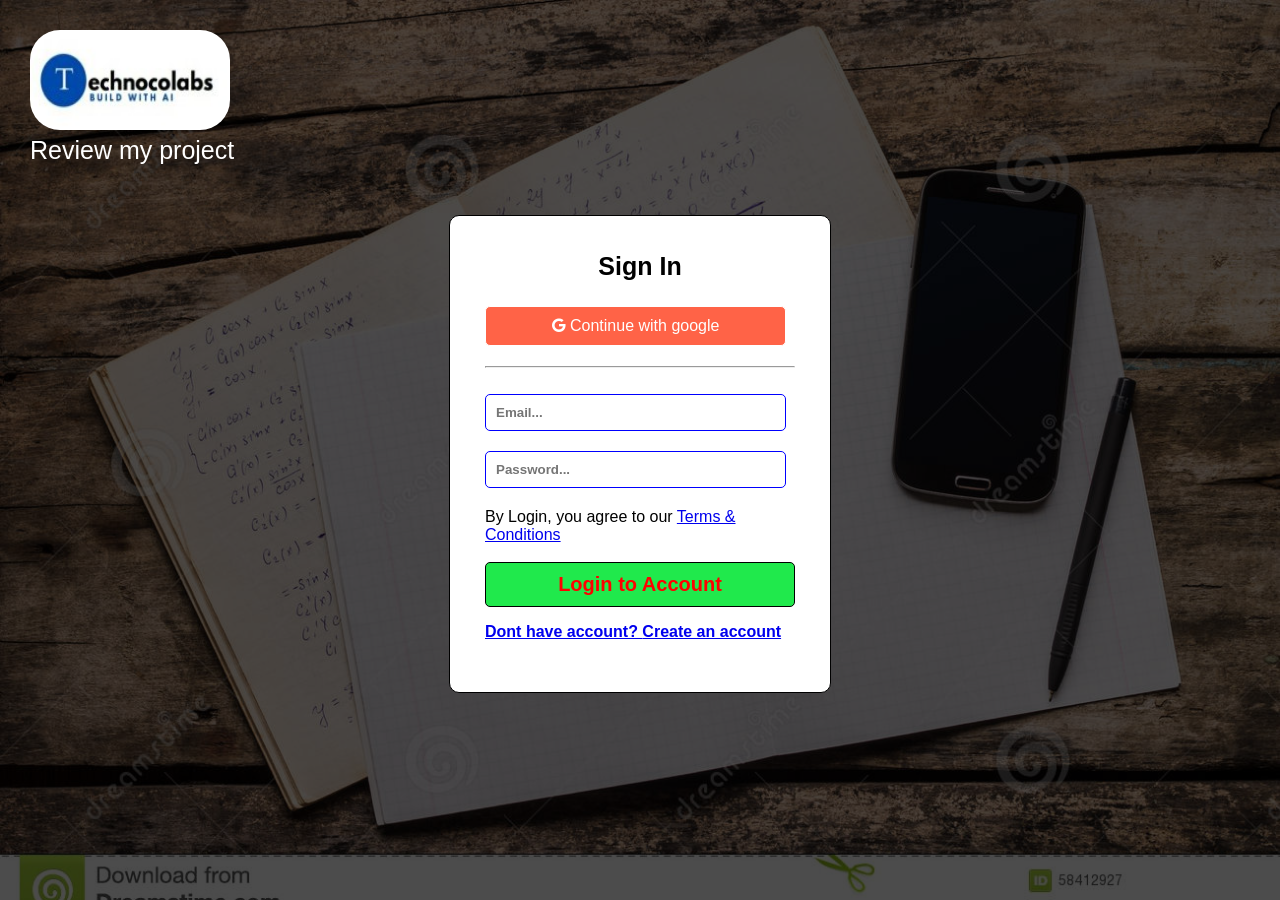
<file: final project/login.html>
<!DOCTYPE html>
<html lang="en" dir="ltr">
  <head>
    <meta charset="utf-8">
    <title></title>
    <link rel="stylesheet" href="signuplogin.css">
    <link rel="stylesheet" href="https://maxcdn.bootstrapcdn.com/font-awesome/4.5.0/css/font-awesome.min.css">
  </head>
  <body>
    <div class="header">
        <img class="logo" src="technocolab logo2.jpg">
        </br> Review my project
    </div>
	  <div id="login_div" class="main-div">
      <h3>Sign In</h3>
      <div class="a"> <i class="fa fa-google"></i> Continue with google </div>
      <hr></br>
      <input type="email" placeholder="Email..." class="emai" required/>
      <input type="password" placeholder="Password..." class="pass" required/>
      
      By Login, you agree to our <a href="#">Terms & Conditions</a>
      </br>
      </br>
      <button onclick="domain.html">Login to Account</button>
	  
      <a href="signup.html">
      <p class="yoo">
	    Dont have account? 
        <a href="#">Create an account </a>
        </p>
        </a>
    </div>
  </body>
</html>
</file>
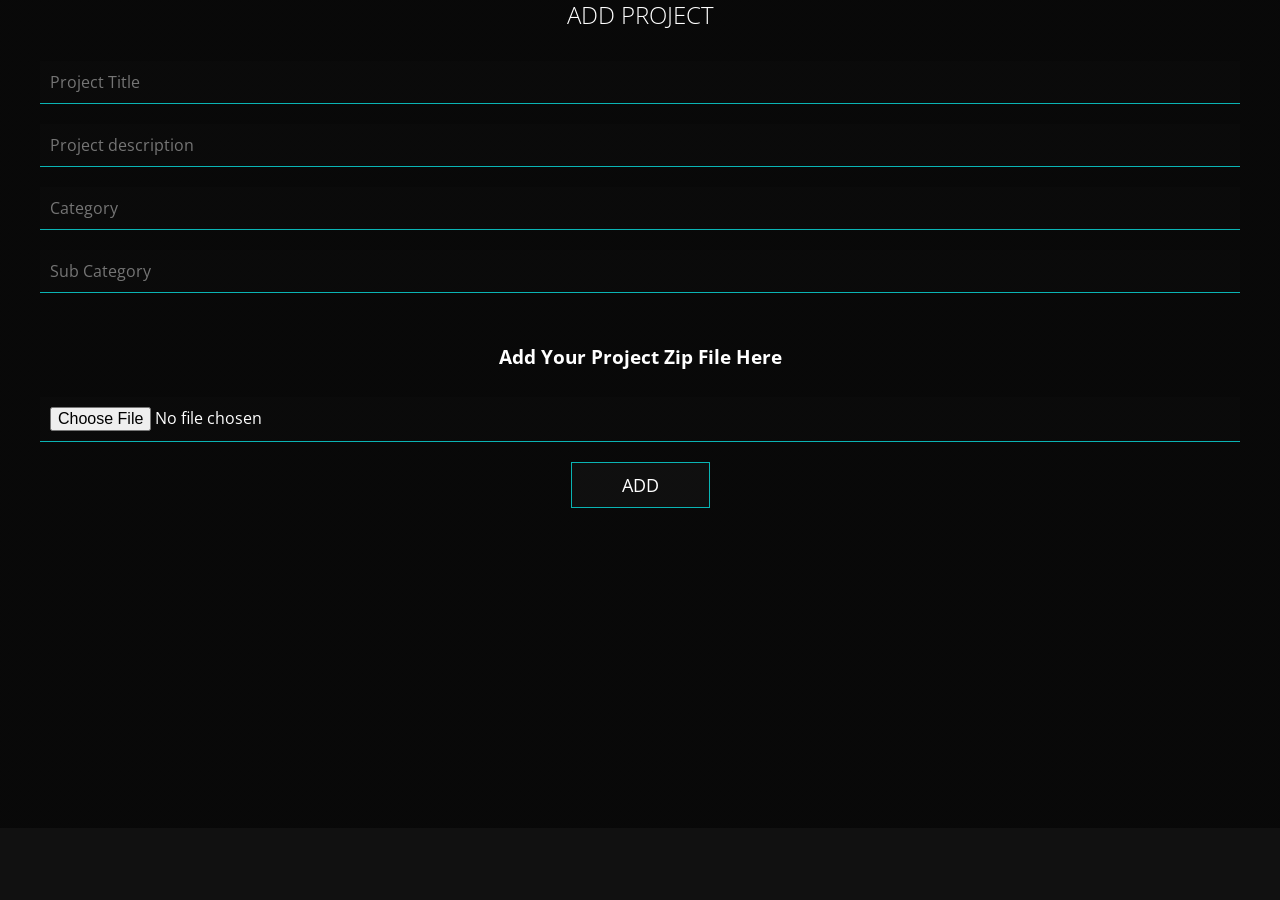
<file: final project/project.html>
<html>
<head>
<link rel="stylesheet" href="project.css"></link>
</head>
<body>

  <div class="signupSection">
  <form action="#" method="POST" class="signupForm" name="signupform">
    <h2>ADD PROJECT</h2>
    <ul class="noBullet">
      <li>
        <input type="text" class="inputFields" id="title" name="title" placeholder="Project Title" value="" required/>
      </li>
      <li>
        <input type="textarea" class="inputFields" id="description" name="description" placeholder="Project description" value="" required/>
      </li>
      <li>
        <input type="text" class="inputFields" id="category" name="category" placeholder="Category" value="" required/>
      </li>
	  <li>
        <input type="text" class="inputFields" id="subcategory" name="subcategory" placeholder="Sub Category" value="" required/>
      </li>
	  <ul class="noBullet">
	  </ul>
	  <br>
	  <label class="label"><h3>Add Your Project Zip File Here</h3></label>
	   <li>
        <input type="file" class="inputFields" id="project" name="project" value="" required/>
      </li>
      <li id="center-btn">
        <input type="submit" id="add" name="add"  value="ADD">
      </li>
    </ul>
  </form>
</div>
</body>
</html>
</file>
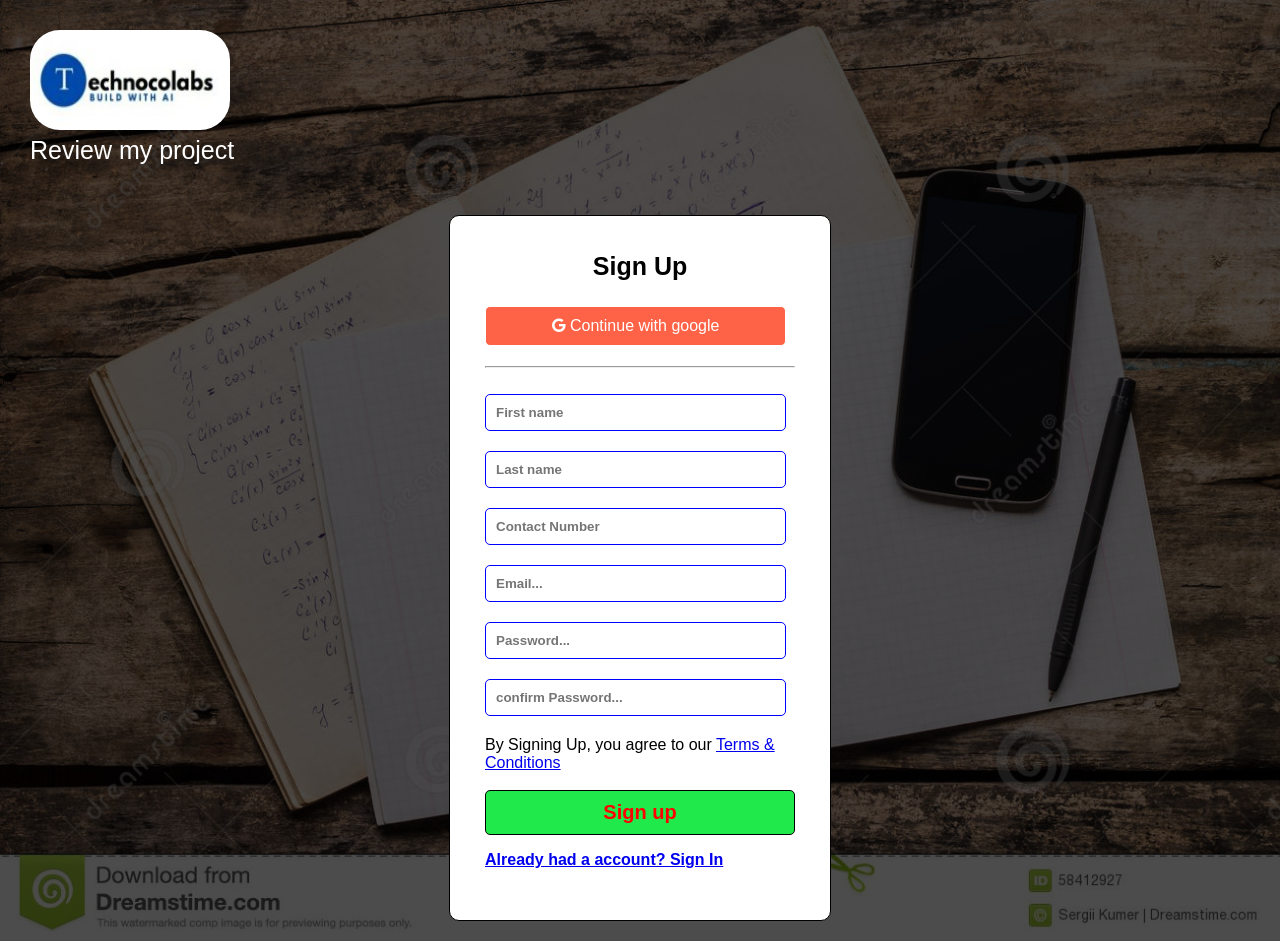
<file: final project/signup.html>
<!DOCTYPE html>
<html lang="en" dir="ltr">
  <head>
    <meta charset="utf-8">
    <title></title>
    <link rel="stylesheet" href="signuplogin.css">
    <link rel="stylesheet" href="https://maxcdn.bootstrapcdn.com/font-awesome/4.5.0/css/font-awesome.min.css">
  </head>
  <body>

    <div class="header">
        <img class="logo" src="technocolab logo2.jpg">
        </br> Review my project
    </div>



    <div id="login_div" class="main-div">
      <h3>Sign Up</h3>
      <div class="a"> <i class="fa fa-google"></i> Continue with google </div>
      <hr></br>
      <input type="text" placeholder="First name" class="firstname" required/>
      <input type="text" placeholder="Last name" class="lastname" required/>
      <input type="text" placeholder="Contact Number" class="contact_number" required/>
      <input type="email" placeholder="Email..." class="email" required/>
      <input type="password" placeholder="Password..." class="password" required/>
      <input type="password" placeholder="confirm Password..." class="confirm_password" required/>
      
      By Signing Up, you agree to our <a href="#">Terms & Conditions</a>
      </br>
     </br>
      <button onclick="signup()" class="jan">Sign up</button>

      <a href="login.html">
      <p class="yup">
        Already had a account? <a href="#"> Sign In </a>
        </p>
        </a>
    </div>



  </body>
</html>
</file>
<file: final project/signuplogin.css>
body {
  padding: 20px;
  margin: 0px;
    background-image: linear-gradient(rgba(0, 0, 0, .7), rgba(0, 0, 0, .7)), url(image3.jpg);
    background-size: cover;
  font-family: 'Nunito', sans-serif;
  font-size: 16px;
}
.header{
  color: white;
  font-size: 25px;
  margin-top: 10px;
  margin-left: 10px;
}
.logo{
  height: 100px;
  width: 200px;
  border-radius: 30px;
}

input, button {
  font-family: 'Nunito', sans-serif;
  font-weight: 700;
}
 .main-div {
   display: block;
   background-color: white;
   border: 1px solid black;
   border-radius: 10px;
  width: 25%;
  margin: 0px auto;
  margin-top: 50px;
  padding: 35px;
 
}
.main-div h3 {
  color:black;
  background-color: white;
	text-align: center;
	font-size: 25px;
  font-weight: bold;
  margin-top: 1px;
}
.a{
  display: block;
   border: 1.5px solid;
   background-color: tomato;
   border-radius: 5px;
   text-align: center;
   color:white;;
   padding: 10px;
   outline: none;
   width: 90%;
   margin-bottom: 20px;

}
.main-div input {
  display: block;
  border: 1.5px solid blue;
  border-radius: 5px;
  color:black;
  background:white;
  padding: 10px;
  outline: none;
  width: 90%;
  margin-bottom: 20px;
  transition: 0.3s;
  -webkit-transition: 0.3s;
  -moz-transition: 0.3s;
}

.main-div input:focus {
  border: 1.5px solid blue;
  color: red;
}

.main-div button {
  background:rgb(32, 233, 76);
  color: red;
  font-size: 20px;
  font-weight: bold;
  border: 1px solid black;
  border-radius: 5px;
  padding: 10px;
  display: block;
  width: 100%;
  transition: 0.3s;
  -webkit-transition: 0.3s;
  -moz-transition: 0.3s;
}

.main-div button:hover{
  background:rgb(32, 233, 76);
  color: black;
  
  cursor: pointer;
}
.main-div .yup {
	 background-color: white;
	 color:black;
  font-weight: bold;
}

.main-div .yoo {
  background-color: white;
	color:black;
  font-weight: bold;
}
</file>
<file: final project/project.css>
@import url(https://fonts.googleapis.com/css?family=Open+Sans:300);
* {
  font-family: 'Open Sans', sans-serif;
 
  
}

body {
	
  margin: 0;
  padding: 0;
  background: #111;
}

.signupSection {
 
  background-image:linear-gradient(rgba(0,0,0,0.5),rgba(0,0,0,0.5)), url(https://source.unsplash.com/TV2gg2kZD1o/1600x800);
  background-repeat:no-repeat;
  background-position:cover;
  position: absolute;
  top: 42%;
  left: 50%;
  transform: translate(-50%, -50%);
  width: 100%;
  height:100%;
  text-align: center;
  display: flex;
  color: white;
 
  
}


.signupForm {
  margin:auto;
  margin-top:20px;
  padding: 30px 0;
  transition: .2s;
  h2 {
    font-weight: 300;
  }
}

.inputFields {
  margin: 10px 0;
  font-size: 16px;
  padding: 10px;
  width: 1200px;
  border: 1px solid rgba(10, 180, 180, 1);
  border-top: none;
  border-left: none;
  border-right: none;
  background: rgba(20, 20, 20, .2);
  color: white;
  outline: none;
}

.noBullet {
  list-style-type: none;
  padding: 0;
}
.label
{
	margin-left:auto;
}
.media
{
	border:1px solid black;
	height:300px;
	width:545px;
	float:left;
	margin:10px 20px;
	text-align:center;
}

#add {
  border: 1px solid rgba(10, 180, 180, 1);
  background: rgba(20, 20, 20, .6);
  font-size: 18px;
  color: white;
  margin-top: 10px;
  padding: 10px 50px;
  cursor: pointer;
  transition: .4s;
  &:hover {
    background: rgba(20, 20, 20, .8);
    padding: 10px 80px;
  }
}
</file>
